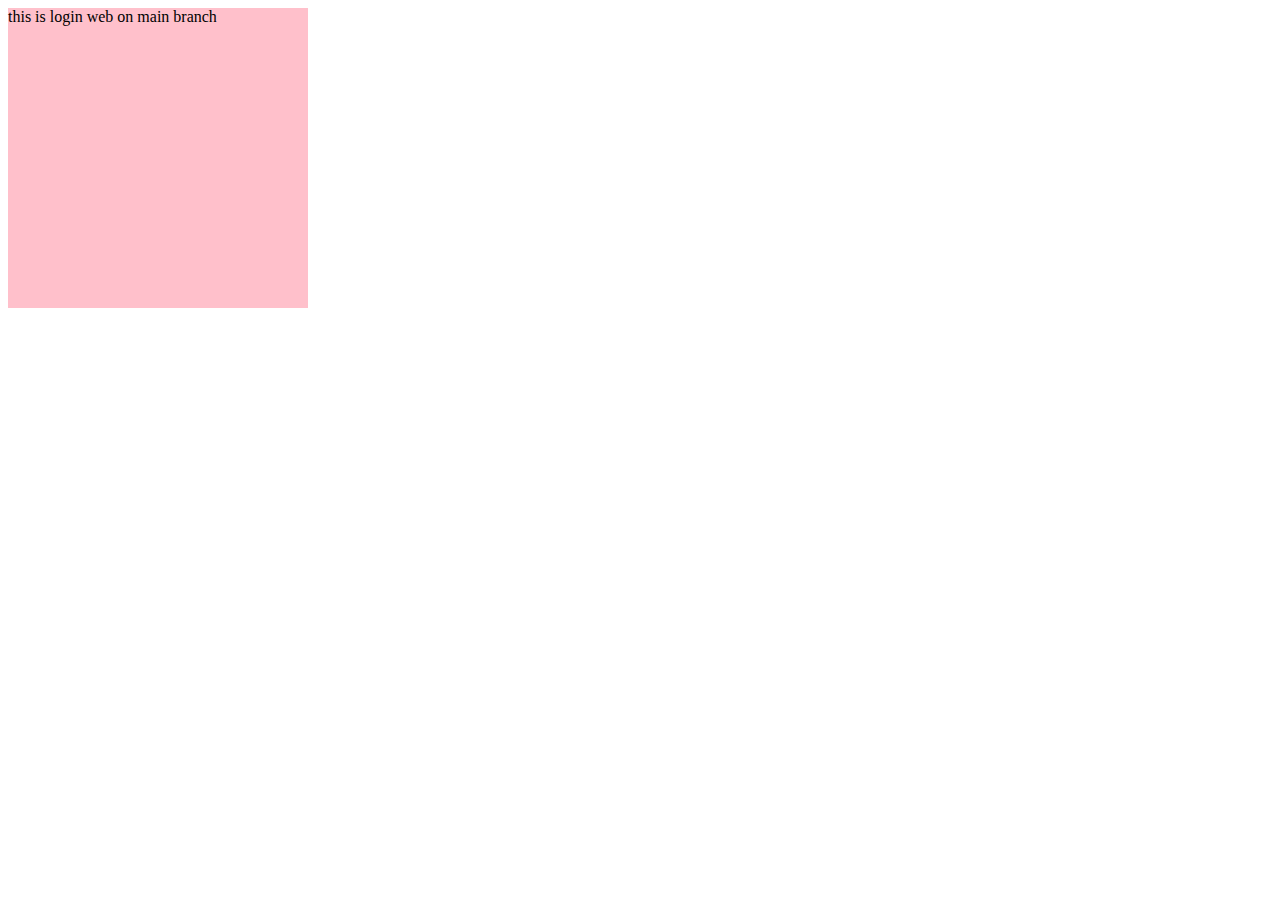
<file: login.html>
<!DOCTYPE html>
<html lang="en">

<head>
    <meta charset="UTF-8">
    <meta http-equiv="X-UA-Compatible" content="IE=edge">
    <meta name="viewport" content="width=device-width, initial-scale=1.0">
    <title>Document</title>
    <link rel="stylesheet" href="./login.css">
</head>

<body>
    <div class="box">this is login web on main branch</div>
</body>

</html>
</file>
<file: login.css>
.box {
    width: 300px;
    height: 300px;
    background-color: pink;
}
</file>
